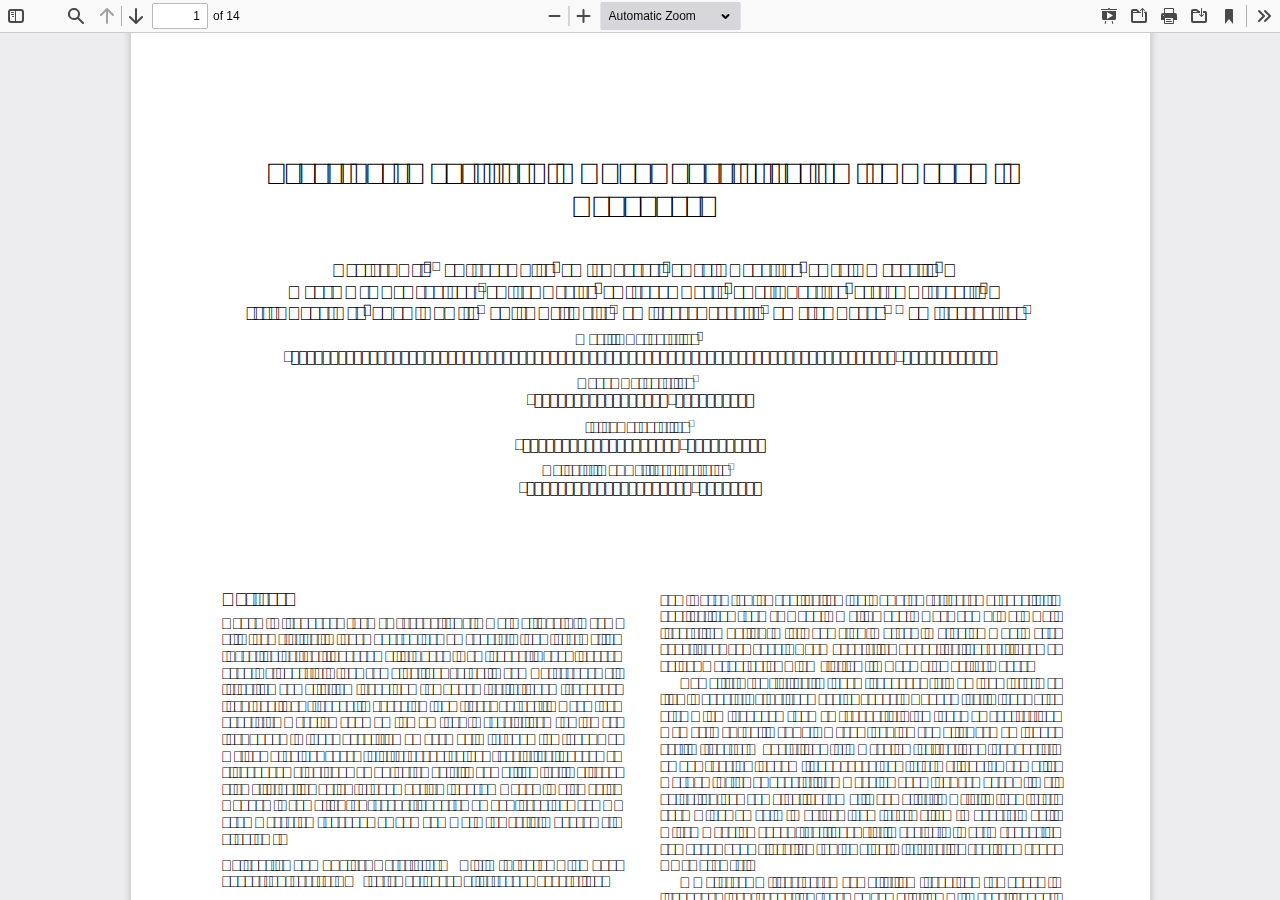
<file: people/person/static/pdfjs-2.13.216-dist/web/viewer.html>
<!DOCTYPE html>
<!--
Copyright 2012 Mozilla Foundation

Licensed under the Apache License, Version 2.0 (the "License");
you may not use this file except in compliance with the License.
You may obtain a copy of the License at

    http://www.apache.org/licenses/LICENSE-2.0

Unless required by applicable law or agreed to in writing, software
distributed under the License is distributed on an "AS IS" BASIS,
WITHOUT WARRANTIES OR CONDITIONS OF ANY KIND, either express or implied.
See the License for the specific language governing permissions and
limitations under the License.

Adobe CMap resources are covered by their own copyright but the same license:

    Copyright 1990-2015 Adobe Systems Incorporated.

See https://github.com/adobe-type-tools/cmap-resources
-->
<html dir="ltr" mozdisallowselectionprint>
  <head>
    <meta charset="utf-8">
    <meta name="viewport" content="width=device-width, initial-scale=1, maximum-scale=1">
    <meta name="google" content="notranslate">
    <title>PDF.js viewer</title>


    <link rel="stylesheet" href="viewer.css">


<!-- This snippet is used in production (included from viewer.html) -->
<link rel="resource" type="application/l10n" href="locale/locale.properties">
<script src="../build/pdf.js"></script>


  <script src="viewer.js"></script>

  </head>

  <body tabindex="1">
    <div id="outerContainer">

      <div id="sidebarContainer">
        <div id="toolbarSidebar">
          <div id="toolbarSidebarLeft">
            <div class="splitToolbarButton toggled">
              <button id="viewThumbnail" class="toolbarButton toggled" title="Show Thumbnails" tabindex="2" data-l10n-id="thumbs">
                 <span data-l10n-id="thumbs_label">Thumbnails</span>
              </button>
              <button id="viewOutline" class="toolbarButton" title="Show Document Outline (double-click to expand/collapse all items)" tabindex="3" data-l10n-id="document_outline">
                 <span data-l10n-id="document_outline_label">Document Outline</span>
              </button>
              <button id="viewAttachments" class="toolbarButton" title="Show Attachments" tabindex="4" data-l10n-id="attachments">
                 <span data-l10n-id="attachments_label">Attachments</span>
              </button>
              <button id="viewLayers" class="toolbarButton" title="Show Layers (double-click to reset all layers to the default state)" tabindex="5" data-l10n-id="layers">
                 <span data-l10n-id="layers_label">Layers</span>
              </button>
            </div>
          </div>

          <div id="toolbarSidebarRight">
            <div id="outlineOptionsContainer" class="hidden">
              <div class="verticalToolbarSeparator"></div>

              <button id="currentOutlineItem" class="toolbarButton" disabled="disabled" title="Find Current Outline Item" tabindex="6" data-l10n-id="current_outline_item">
                <span data-l10n-id="current_outline_item_label">Current Outline Item</span>
              </button>
            </div>
          </div>
        </div>
        <div id="sidebarContent">
          <div id="thumbnailView">
          </div>
          <div id="outlineView" class="hidden">
          </div>
          <div id="attachmentsView" class="hidden">
          </div>
          <div id="layersView" class="hidden">
          </div>
        </div>
        <div id="sidebarResizer"></div>
      </div>  <!-- sidebarContainer -->

      <div id="mainContainer">
        <div class="findbar hidden doorHanger" id="findbar">
          <div id="findbarInputContainer">
            <input id="findInput" class="toolbarField" title="Find" placeholder="Find in document…" tabindex="91" data-l10n-id="find_input">
            <div class="splitToolbarButton">
              <button id="findPrevious" class="toolbarButton findPrevious" title="Find the previous occurrence of the phrase" tabindex="92" data-l10n-id="find_previous">
                <span data-l10n-id="find_previous_label">Previous</span>
              </button>
              <div class="splitToolbarButtonSeparator"></div>
              <button id="findNext" class="toolbarButton findNext" title="Find the next occurrence of the phrase" tabindex="93" data-l10n-id="find_next">
                <span data-l10n-id="find_next_label">Next</span>
              </button>
            </div>
          </div>

          <div id="findbarOptionsOneContainer">
            <input type="checkbox" id="findHighlightAll" class="toolbarField" tabindex="94">
            <label for="findHighlightAll" class="toolbarLabel" data-l10n-id="find_highlight">Highlight All</label>
            <input type="checkbox" id="findMatchCase" class="toolbarField" tabindex="95">
            <label for="findMatchCase" class="toolbarLabel" data-l10n-id="find_match_case_label">Match Case</label>
          </div>
          <div id="findbarOptionsTwoContainer">
            <input type="checkbox" id="findMatchDiacritics" class="toolbarField" tabindex="96">
            <label for="findMatchDiacritics" class="toolbarLabel" data-l10n-id="find_match_diacritics_label">Match Diacritics</label>
            <input type="checkbox" id="findEntireWord" class="toolbarField" tabindex="97">
            <label for="findEntireWord" class="toolbarLabel" data-l10n-id="find_entire_word_label">Whole Words</label>
          </div>

          <div class="findbarMessageContainer">
            <span id="findResultsCount" class="toolbarLabel"></span>
          </div>
          <div class="findbarMessageContainer">
            <span id="findMsg" class="toolbarLabel"></span>
          </div>
        </div>  <!-- findbar -->

        <div id="secondaryToolbar" class="secondaryToolbar hidden doorHangerRight">
          <div id="secondaryToolbarButtonContainer">
            <button id="secondaryPresentationMode" class="secondaryToolbarButton presentationMode visibleLargeView" title="Switch to Presentation Mode" tabindex="51" data-l10n-id="presentation_mode">
              <span data-l10n-id="presentation_mode_label">Presentation Mode</span>
            </button>

            <button id="secondaryOpenFile" class="secondaryToolbarButton openFile visibleLargeView" title="Open File" tabindex="52" data-l10n-id="open_file">
              <span data-l10n-id="open_file_label">Open</span>
            </button>

            <button id="secondaryPrint" class="secondaryToolbarButton print visibleMediumView" title="Print" tabindex="53" data-l10n-id="print">
              <span data-l10n-id="print_label">Print</span>
            </button>

            <button id="secondaryDownload" class="secondaryToolbarButton download visibleMediumView" title="Download" tabindex="54" data-l10n-id="download">
              <span data-l10n-id="download_label">Download</span>
            </button>

            <a href="#" id="secondaryViewBookmark" class="secondaryToolbarButton bookmark visibleSmallView" title="Current view (copy or open in new window)" tabindex="55" data-l10n-id="bookmark">
              <span data-l10n-id="bookmark_label">Current View</span>
            </a>

            <div class="horizontalToolbarSeparator visibleLargeView"></div>

            <button id="firstPage" class="secondaryToolbarButton firstPage" title="Go to First Page" tabindex="56" data-l10n-id="first_page">
              <span data-l10n-id="first_page_label">Go to First Page</span>
            </button>
            <button id="lastPage" class="secondaryToolbarButton lastPage" title="Go to Last Page" tabindex="57" data-l10n-id="last_page">
              <span data-l10n-id="last_page_label">Go to Last Page</span>
            </button>

            <div class="horizontalToolbarSeparator"></div>

            <button id="pageRotateCw" class="secondaryToolbarButton rotateCw" title="Rotate Clockwise" tabindex="58" data-l10n-id="page_rotate_cw">
              <span data-l10n-id="page_rotate_cw_label">Rotate Clockwise</span>
            </button>
            <button id="pageRotateCcw" class="secondaryToolbarButton rotateCcw" title="Rotate Counterclockwise" tabindex="59" data-l10n-id="page_rotate_ccw">
              <span data-l10n-id="page_rotate_ccw_label">Rotate Counterclockwise</span>
            </button>

            <div class="horizontalToolbarSeparator"></div>

            <button id="cursorSelectTool" class="secondaryToolbarButton selectTool toggled" title="Enable Text Selection Tool" tabindex="60" data-l10n-id="cursor_text_select_tool">
              <span data-l10n-id="cursor_text_select_tool_label">Text Selection Tool</span>
            </button>
            <button id="cursorHandTool" class="secondaryToolbarButton handTool" title="Enable Hand Tool" tabindex="61" data-l10n-id="cursor_hand_tool">
              <span data-l10n-id="cursor_hand_tool_label">Hand Tool</span>
            </button>

            <div class="horizontalToolbarSeparator"></div>

            <button id="scrollPage" class="secondaryToolbarButton scrollPage" title="Use Page Scrolling" tabindex="62" data-l10n-id="scroll_page">
              <span data-l10n-id="scroll_page_label">Page Scrolling</span>
            </button>
            <button id="scrollVertical" class="secondaryToolbarButton scrollVertical toggled" title="Use Vertical Scrolling" tabindex="63" data-l10n-id="scroll_vertical">
              <span data-l10n-id="scroll_vertical_label">Vertical Scrolling</span>
            </button>
            <button id="scrollHorizontal" class="secondaryToolbarButton scrollHorizontal" title="Use Horizontal Scrolling" tabindex="64" data-l10n-id="scroll_horizontal">
              <span data-l10n-id="scroll_horizontal_label">Horizontal Scrolling</span>
            </button>
            <button id="scrollWrapped" class="secondaryToolbarButton scrollWrapped" title="Use Wrapped Scrolling" tabindex="65" data-l10n-id="scroll_wrapped">
              <span data-l10n-id="scroll_wrapped_label">Wrapped Scrolling</span>
            </button>

            <div class="horizontalToolbarSeparator"></div>

            <button id="spreadNone" class="secondaryToolbarButton spreadNone toggled" title="Do not join page spreads" tabindex="66" data-l10n-id="spread_none">
              <span data-l10n-id="spread_none_label">No Spreads</span>
            </button>
            <button id="spreadOdd" class="secondaryToolbarButton spreadOdd" title="Join page spreads starting with odd-numbered pages" tabindex="67" data-l10n-id="spread_odd">
              <span data-l10n-id="spread_odd_label">Odd Spreads</span>
            </button>
            <button id="spreadEven" class="secondaryToolbarButton spreadEven" title="Join page spreads starting with even-numbered pages" tabindex="68" data-l10n-id="spread_even">
              <span data-l10n-id="spread_even_label">Even Spreads</span>
            </button>

            <div class="horizontalToolbarSeparator"></div>

            <button id="documentProperties" class="secondaryToolbarButton documentProperties" title="Document Properties…" tabindex="69" data-l10n-id="document_properties">
              <span data-l10n-id="document_properties_label">Document Properties…</span>
            </button>
          </div>
        </div>  <!-- secondaryToolbar -->

        <div class="toolbar">
          <div id="toolbarContainer">
            <div id="toolbarViewer">
              <div id="toolbarViewerLeft">
                <button id="sidebarToggle" class="toolbarButton" title="Toggle Sidebar" tabindex="11" data-l10n-id="toggle_sidebar" aria-expanded="false" aria-controls="sidebarContainer">
                  <span data-l10n-id="toggle_sidebar_label">Toggle Sidebar</span>
                </button>
                <div class="toolbarButtonSpacer"></div>
                <button id="viewFind" class="toolbarButton" title="Find in Document" tabindex="12" data-l10n-id="findbar" aria-expanded="false" aria-controls="findbar">
                  <span data-l10n-id="findbar_label">Find</span>
                </button>
                <div class="splitToolbarButton hiddenSmallView">
                  <button class="toolbarButton pageUp" title="Previous Page" id="previous" tabindex="13" data-l10n-id="previous">
                    <span data-l10n-id="previous_label">Previous</span>
                  </button>
                  <div class="splitToolbarButtonSeparator"></div>
                  <button class="toolbarButton pageDown" title="Next Page" id="next" tabindex="14" data-l10n-id="next">
                    <span data-l10n-id="next_label">Next</span>
                  </button>
                </div>
                <input type="number" id="pageNumber" class="toolbarField pageNumber" title="Page" value="1" size="4" min="1" tabindex="15" data-l10n-id="page" autocomplete="off">
                <span id="numPages" class="toolbarLabel"></span>
              </div>
              <div id="toolbarViewerRight">
                <button id="presentationMode" class="toolbarButton presentationMode hiddenLargeView" title="Switch to Presentation Mode" tabindex="31" data-l10n-id="presentation_mode">
                  <span data-l10n-id="presentation_mode_label">Presentation Mode</span>
                </button>

                <button id="openFile" class="toolbarButton openFile hiddenLargeView" title="Open File" tabindex="32" data-l10n-id="open_file">
                  <span data-l10n-id="open_file_label">Open</span>
                </button>

                <button id="print" class="toolbarButton print hiddenMediumView" title="Print" tabindex="33" data-l10n-id="print">
                  <span data-l10n-id="print_label">Print</span>
                </button>

                <button id="download" class="toolbarButton download hiddenMediumView" title="Download" tabindex="34" data-l10n-id="download">
                  <span data-l10n-id="download_label">Download</span>
                </button>
                <a href="#" id="viewBookmark" class="toolbarButton bookmark hiddenSmallView" title="Current view (copy or open in new window)" tabindex="35" data-l10n-id="bookmark">
                  <span data-l10n-id="bookmark_label">Current View</span>
                </a>

                <div class="verticalToolbarSeparator hiddenSmallView"></div>

                <button id="secondaryToolbarToggle" class="toolbarButton" title="Tools" tabindex="36" data-l10n-id="tools" aria-expanded="false" aria-controls="secondaryToolbar">
                  <span data-l10n-id="tools_label">Tools</span>
                </button>
              </div>
              <div id="toolbarViewerMiddle">
                <div class="splitToolbarButton">
                  <button id="zoomOut" class="toolbarButton zoomOut" title="Zoom Out" tabindex="21" data-l10n-id="zoom_out">
                    <span data-l10n-id="zoom_out_label">Zoom Out</span>
                  </button>
                  <div class="splitToolbarButtonSeparator"></div>
                  <button id="zoomIn" class="toolbarButton zoomIn" title="Zoom In" tabindex="22" data-l10n-id="zoom_in">
                    <span data-l10n-id="zoom_in_label">Zoom In</span>
                   </button>
                </div>
                <span id="scaleSelectContainer" class="dropdownToolbarButton">
                  <select id="scaleSelect" title="Zoom" tabindex="23" data-l10n-id="zoom">
                    <option id="pageAutoOption" title="" value="auto" selected="selected" data-l10n-id="page_scale_auto">Automatic Zoom</option>
                    <option id="pageActualOption" title="" value="page-actual" data-l10n-id="page_scale_actual">Actual Size</option>
                    <option id="pageFitOption" title="" value="page-fit" data-l10n-id="page_scale_fit">Page Fit</option>
                    <option id="pageWidthOption" title="" value="page-width" data-l10n-id="page_scale_width">Page Width</option>
                    <option id="customScaleOption" title="" value="custom" disabled="disabled" hidden="true"></option>
                    <option title="" value="0.5" data-l10n-id="page_scale_percent" data-l10n-args='{ "scale": 50 }'>50%</option>
                    <option title="" value="0.75" data-l10n-id="page_scale_percent" data-l10n-args='{ "scale": 75 }'>75%</option>
                    <option title="" value="1" data-l10n-id="page_scale_percent" data-l10n-args='{ "scale": 100 }'>100%</option>
                    <option title="" value="1.25" data-l10n-id="page_scale_percent" data-l10n-args='{ "scale": 125 }'>125%</option>
                    <option title="" value="1.5" data-l10n-id="page_scale_percent" data-l10n-args='{ "scale": 150 }'>150%</option>
                    <option title="" value="2" data-l10n-id="page_scale_percent" data-l10n-args='{ "scale": 200 }'>200%</option>
                    <option title="" value="3" data-l10n-id="page_scale_percent" data-l10n-args='{ "scale": 300 }'>300%</option>
                    <option title="" value="4" data-l10n-id="page_scale_percent" data-l10n-args='{ "scale": 400 }'>400%</option>
                  </select>
                </span>
              </div>
            </div>
            <div id="loadingBar">
              <div class="progress">
                <div class="glimmer">
                </div>
              </div>
            </div>
          </div>
        </div>

        <div id="viewerContainer" tabindex="0">
          <div id="viewer" class="pdfViewer"></div>
        </div>

        <div id="errorWrapper" hidden='true'>
          <div id="errorMessageLeft">
            <span id="errorMessage"></span>
            <button id="errorShowMore" data-l10n-id="error_more_info">
              More Information
            </button>
            <button id="errorShowLess" data-l10n-id="error_less_info" hidden='true'>
              Less Information
            </button>
          </div>
          <div id="errorMessageRight">
            <button id="errorClose" data-l10n-id="error_close">
              Close
            </button>
          </div>
          <div class="clearBoth"></div>
          <textarea id="errorMoreInfo" hidden='true' readonly="readonly"></textarea>
        </div>
      </div> <!-- mainContainer -->

      <div id="overlayContainer" class="hidden">
        <div id="passwordOverlay" class="container hidden">
          <div class="dialog">
            <div class="row">
              <p id="passwordText" data-l10n-id="password_label">Enter the password to open this PDF file:</p>
            </div>
            <div class="row">
              <input type="password" id="password" class="toolbarField">
            </div>
            <div class="buttonRow">
              <button id="passwordCancel" class="overlayButton"><span data-l10n-id="password_cancel">Cancel</span></button>
              <button id="passwordSubmit" class="overlayButton"><span data-l10n-id="password_ok">OK</span></button>
            </div>
          </div>
        </div>
        <div id="documentPropertiesOverlay" class="container hidden">
          <div class="dialog">
            <div class="row">
              <span data-l10n-id="document_properties_file_name">File name:</span> <p id="fileNameField">-</p>
            </div>
            <div class="row">
              <span data-l10n-id="document_properties_file_size">File size:</span> <p id="fileSizeField">-</p>
            </div>
            <div class="separator"></div>
            <div class="row">
              <span data-l10n-id="document_properties_title">Title:</span> <p id="titleField">-</p>
            </div>
            <div class="row">
              <span data-l10n-id="document_properties_author">Author:</span> <p id="authorField">-</p>
            </div>
            <div class="row">
              <span data-l10n-id="document_properties_subject">Subject:</span> <p id="subjectField">-</p>
            </div>
            <div class="row">
              <span data-l10n-id="document_properties_keywords">Keywords:</span> <p id="keywordsField">-</p>
            </div>
            <div class="row">
              <span data-l10n-id="document_properties_creation_date">Creation Date:</span> <p id="creationDateField">-</p>
            </div>
            <div class="row">
              <span data-l10n-id="document_properties_modification_date">Modification Date:</span> <p id="modificationDateField">-</p>
            </div>
            <div class="row">
              <span data-l10n-id="document_properties_creator">Creator:</span> <p id="creatorField">-</p>
            </div>
            <div class="separator"></div>
            <div class="row">
              <span data-l10n-id="document_properties_producer">PDF Producer:</span> <p id="producerField">-</p>
            </div>
            <div class="row">
              <span data-l10n-id="document_properties_version">PDF Version:</span> <p id="versionField">-</p>
            </div>
            <div class="row">
              <span data-l10n-id="document_properties_page_count">Page Count:</span> <p id="pageCountField">-</p>
            </div>
            <div class="row">
              <span data-l10n-id="document_properties_page_size">Page Size:</span> <p id="pageSizeField">-</p>
            </div>
            <div class="separator"></div>
            <div class="row">
              <span data-l10n-id="document_properties_linearized">Fast Web View:</span> <p id="linearizedField">-</p>
            </div>
            <div class="buttonRow">
              <button id="documentPropertiesClose" class="overlayButton"><span data-l10n-id="document_properties_close">Close</span></button>
            </div>
          </div>
        </div>
        <div id="printServiceOverlay" class="container hidden">
          <div class="dialog">
            <div class="row">
              <span data-l10n-id="print_progress_message">Preparing document for printing…</span>
            </div>
            <div class="row">
              <progress value="0" max="100"></progress>
              <span data-l10n-id="print_progress_percent" data-l10n-args='{ "progress": 0 }' class="relative-progress">0%</span>
            </div>
            <div class="buttonRow">
              <button id="printCancel" class="overlayButton"><span data-l10n-id="print_progress_close">Cancel</span></button>
            </div>
          </div>
        </div>
      </div>  <!-- overlayContainer -->

    </div> <!-- outerContainer -->
    <div id="printContainer"></div>
  </body>
</html>
</file>
<file: people/person/static/pdfjs-2.13.216-dist/web/viewer.css>
/* Copyright 2014 Mozilla Foundation
 *
 * Licensed under the Apache License, Version 2.0 (the "License");
 * you may not use this file except in compliance with the License.
 * You may obtain a copy of the License at
 *
 *     http://www.apache.org/licenses/LICENSE-2.0
 *
 * Unless required by applicable law or agreed to in writing, software
 * distributed under the License is distributed on an "AS IS" BASIS,
 * WITHOUT WARRANTIES OR CONDITIONS OF ANY KIND, either express or implied.
 * See the License for the specific language governing permissions and
 * limitations under the License.
 */

.textLayer {
  position: absolute;
  text-align: initial;
  left: 0;
  top: 0;
  right: 0;
  bottom: 0;
  overflow: hidden;
  opacity: 0.2;
  line-height: 1;
  -webkit-text-size-adjust: none;
     -moz-text-size-adjust: none;
          text-size-adjust: none;
}

.textLayer span,
.textLayer br {
  color: transparent;
  position: absolute;
  white-space: pre;
  cursor: text;
  transform-origin: 0% 0%;
}

/* Only necessary in Google Chrome, see issue 14205, and most unfortunately
 * the problem doesn't show up in "text" reference tests. */
.textLayer span.markedContent {
  top: 0;
  height: 0;
}

.textLayer .highlight {
  margin: -1px;
  padding: 1px;
  background-color: rgba(180, 0, 170, 1);
  border-radius: 4px;
}

.textLayer .highlight.appended {
  position: initial;
}

.textLayer .highlight.begin {
  border-radius: 4px 0 0 4px;
}

.textLayer .highlight.end {
  border-radius: 0 4px 4px 0;
}

.textLayer .highlight.middle {
  border-radius: 0;
}

.textLayer .highlight.selected {
  background-color: rgba(0, 100, 0, 1);
}

.textLayer ::-moz-selection {
  background: rgba(0, 0, 255, 1);
}

.textLayer ::selection {
  background: rgba(0, 0, 255, 1);
}

/* Avoids https://github.com/mozilla/pdf.js/issues/13840 in Chrome */
.textLayer br::-moz-selection {
  background: transparent;
}
.textLayer br::selection {
  background: transparent;
}

.textLayer .endOfContent {
  display: block;
  position: absolute;
  left: 0;
  top: 100%;
  right: 0;
  bottom: 0;
  z-index: -1;
  cursor: default;
  -webkit-user-select: none;
     -moz-user-select: none;
          user-select: none;
}

.textLayer .endOfContent.active {
  top: 0;
}


:root {
  --annotation-unfocused-field-background: url("data:image/svg+xml;charset=UTF-8,<svg width='1px' height='1px' xmlns='http://www.w3.org/2000/svg'><rect width='100%' height='100%' style='fill:rgba(0, 54, 255, 0.13);'/></svg>");
}

.annotationLayer section {
  position: absolute;
  text-align: initial;
}

.annotationLayer .linkAnnotation > a,
.annotationLayer .buttonWidgetAnnotation.pushButton > a {
  position: absolute;
  font-size: 1em;
  top: 0;
  left: 0;
  width: 100%;
  height: 100%;
}

.annotationLayer .buttonWidgetAnnotation.pushButton > canvas {
  position: relative;
  top: 0;
  left: 0;
  z-index: -1;
}

.annotationLayer .linkAnnotation > a:hover,
.annotationLayer .buttonWidgetAnnotation.pushButton > a:hover {
  opacity: 0.2;
  background: rgba(255, 255, 0, 1);
  box-shadow: 0 2px 10px rgba(255, 255, 0, 1);
}

.annotationLayer .textAnnotation img {
  position: absolute;
  cursor: pointer;
}

.annotationLayer .textWidgetAnnotation input,
.annotationLayer .textWidgetAnnotation textarea,
.annotationLayer .choiceWidgetAnnotation select,
.annotationLayer .buttonWidgetAnnotation.checkBox input,
.annotationLayer .buttonWidgetAnnotation.radioButton input {
  background-image: var(--annotation-unfocused-field-background);
  border: 1px solid transparent;
  box-sizing: border-box;
  font-size: 9px;
  height: 100%;
  margin: 0;
  padding: 0 3px;
  vertical-align: top;
  width: 100%;
}

.annotationLayer .choiceWidgetAnnotation select option {
  padding: 0;
}

.annotationLayer .buttonWidgetAnnotation.radioButton input {
  border-radius: 50%;
}

.annotationLayer .textWidgetAnnotation textarea {
  font: message-box;
  font-size: 9px;
  resize: none;
}

.annotationLayer .textWidgetAnnotation input[disabled],
.annotationLayer .textWidgetAnnotation textarea[disabled],
.annotationLayer .choiceWidgetAnnotation select[disabled],
.annotationLayer .buttonWidgetAnnotation.checkBox input[disabled],
.annotationLayer .buttonWidgetAnnotation.radioButton input[disabled] {
  background: none;
  border: 1px solid transparent;
  cursor: not-allowed;
}

.annotationLayer .textWidgetAnnotation input:hover,
.annotationLayer .textWidgetAnnotation textarea:hover,
.annotationLayer .choiceWidgetAnnotation select:hover,
.annotationLayer .buttonWidgetAnnotation.checkBox input:hover,
.annotationLayer .buttonWidgetAnnotation.radioButton input:hover {
  border: 1px solid rgba(0, 0, 0, 1);
}

.annotationLayer .textWidgetAnnotation input:focus,
.annotationLayer .textWidgetAnnotation textarea:focus,
.annotationLayer .choiceWidgetAnnotation select:focus {
  background: none;
  border: 1px solid transparent;
}

.annotationLayer .textWidgetAnnotation input :focus,
.annotationLayer .textWidgetAnnotation textarea :focus,
.annotationLayer .choiceWidgetAnnotation select :focus,
.annotationLayer .buttonWidgetAnnotation.checkBox :focus,
.annotationLayer .buttonWidgetAnnotation.radioButton :focus {
  background-image: none;
  background-color: transparent;
  outline: auto;
}

.annotationLayer .buttonWidgetAnnotation.checkBox input:checked:before,
.annotationLayer .buttonWidgetAnnotation.checkBox input:checked:after,
.annotationLayer .buttonWidgetAnnotation.radioButton input:checked:before {
  background-color: rgba(0, 0, 0, 1);
  content: "";
  display: block;
  position: absolute;
}

.annotationLayer .buttonWidgetAnnotation.checkBox input:checked:before,
.annotationLayer .buttonWidgetAnnotation.checkBox input:checked:after {
  height: 80%;
  left: 45%;
  width: 1px;
}

.annotationLayer .buttonWidgetAnnotation.checkBox input:checked:before {
  transform: rotate(45deg);
}

.annotationLayer .buttonWidgetAnnotation.checkBox input:checked:after {
  transform: rotate(-45deg);
}

.annotationLayer .buttonWidgetAnnotation.radioButton input:checked:before {
  border-radius: 50%;
  height: 50%;
  left: 30%;
  top: 20%;
  width: 50%;
}

.annotationLayer .textWidgetAnnotation input.comb {
  font-family: monospace;
  padding-left: 2px;
  padding-right: 0;
}

.annotationLayer .textWidgetAnnotation input.comb:focus {
  /*
   * Letter spacing is placed on the right side of each character. Hence, the
   * letter spacing of the last character may be placed outside the visible
   * area, causing horizontal scrolling. We avoid this by extending the width
   * when the element has focus and revert this when it loses focus.
   */
  width: 103%;
}

.annotationLayer .buttonWidgetAnnotation.checkBox input,
.annotationLayer .buttonWidgetAnnotation.radioButton input {
  -webkit-appearance: none;
     -moz-appearance: none;
          appearance: none;
  padding: 0;
}

.annotationLayer .popupWrapper {
  position: absolute;
  width: 20em;
}

.annotationLayer .popup {
  position: absolute;
  z-index: 200;
  max-width: 20em;
  background-color: rgba(255, 255, 153, 1);
  box-shadow: 0 2px 5px rgba(136, 136, 136, 1);
  border-radius: 2px;
  padding: 6px;
  margin-left: 5px;
  cursor: pointer;
  font: message-box;
  font-size: 9px;
  white-space: normal;
  word-wrap: break-word;
}

.annotationLayer .popup > * {
  font-size: 9px;
}

.annotationLayer .popup h1 {
  display: inline-block;
}

.annotationLayer .popupDate {
  display: inline-block;
  margin-left: 5px;
}

.annotationLayer .popupContent {
  border-top: 1px solid rgba(51, 51, 51, 1);
  margin-top: 2px;
  padding-top: 2px;
}

.annotationLayer .richText > * {
  white-space: pre-wrap;
}

.annotationLayer .highlightAnnotation,
.annotationLayer .underlineAnnotation,
.annotationLayer .squigglyAnnotation,
.annotationLayer .strikeoutAnnotation,
.annotationLayer .freeTextAnnotation,
.annotationLayer .lineAnnotation svg line,
.annotationLayer .squareAnnotation svg rect,
.annotationLayer .circleAnnotation svg ellipse,
.annotationLayer .polylineAnnotation svg polyline,
.annotationLayer .polygonAnnotation svg polygon,
.annotationLayer .caretAnnotation,
.annotationLayer .inkAnnotation svg polyline,
.annotationLayer .stampAnnotation,
.annotationLayer .fileAttachmentAnnotation {
  cursor: pointer;
}


:root {
  --xfa-unfocused-field-background: url("data:image/svg+xml;charset=UTF-8,<svg width='1px' height='1px' xmlns='http://www.w3.org/2000/svg'><rect width='100%' height='100%' style='fill:rgba(0, 54, 255, 0.13);'/></svg>");
}

.xfaLayer .highlight {
  margin: -1px;
  padding: 1px;
  background-color: rgba(239, 203, 237, 1);
  border-radius: 4px;
}

.xfaLayer .highlight.appended {
  position: initial;
}

.xfaLayer .highlight.begin {
  border-radius: 4px 0 0 4px;
}

.xfaLayer .highlight.end {
  border-radius: 0 4px 4px 0;
}

.xfaLayer .highlight.middle {
  border-radius: 0;
}

.xfaLayer .highlight.selected {
  background-color: rgba(203, 223, 203, 1);
}

.xfaLayer ::-moz-selection {
  background: rgba(0, 0, 255, 1);
}

.xfaLayer ::selection {
  background: rgba(0, 0, 255, 1);
}

.xfaPage {
  overflow: hidden;
  position: relative;
}

.xfaContentarea {
  position: absolute;
}

.xfaPrintOnly {
  display: none;
}

.xfaLayer {
  position: absolute;
  text-align: initial;
  top: 0;
  left: 0;
  transform-origin: 0 0;
  line-height: 1.2;
}

.xfaLayer * {
  color: inherit;
  font: inherit;
  font-style: inherit;
  font-weight: inherit;
  font-kerning: inherit;
  letter-spacing: -0.01px;
  text-align: inherit;
  text-decoration: inherit;
  box-sizing: border-box;
  background-color: transparent;
  padding: 0;
  margin: 0;
  pointer-events: auto;
  line-height: inherit;
}

.xfaLayer div {
  pointer-events: none;
}

.xfaLayer svg {
  pointer-events: none;
}

.xfaLayer svg * {
  pointer-events: none;
}

.xfaLayer a {
  color: blue;
}

.xfaRich li {
  margin-left: 3em;
}

.xfaFont {
  color: black;
  font-weight: normal;
  font-kerning: none;
  font-size: 10px;
  font-style: normal;
  letter-spacing: 0;
  text-decoration: none;
  vertical-align: 0;
}

.xfaCaption {
  overflow: hidden;
  flex: 0 0 auto;
}

.xfaCaptionForCheckButton {
  overflow: hidden;
  flex: 1 1 auto;
}

.xfaLabel {
  height: 100%;
  width: 100%;
}

.xfaLeft {
  display: flex;
  flex-direction: row;
  align-items: center;
}

.xfaRight {
  display: flex;
  flex-direction: row-reverse;
  align-items: center;
}

.xfaLeft > .xfaCaption,
.xfaLeft > .xfaCaptionForCheckButton,
.xfaRight > .xfaCaption,
.xfaRight > .xfaCaptionForCheckButton {
  max-height: 100%;
}

.xfaTop {
  display: flex;
  flex-direction: column;
  align-items: flex-start;
}

.xfaBottom {
  display: flex;
  flex-direction: column-reverse;
  align-items: flex-start;
}

.xfaTop > .xfaCaption,
.xfaTop > .xfaCaptionForCheckButton,
.xfaBottom > .xfaCaption,
.xfaBottom > .xfaCaptionForCheckButton {
  width: 100%;
}

.xfaBorder {
  background-color: transparent;
  position: absolute;
  pointer-events: none;
}

.xfaWrapped {
  width: 100%;
  height: 100%;
}

.xfaTextfield:focus,
.xfaSelect:focus {
  background-image: none;
  background-color: transparent;
  outline: auto;
  outline-offset: -1px;
}

.xfaCheckbox:focus,
.xfaRadio:focus {
  outline: auto;
}

.xfaTextfield,
.xfaSelect {
  height: 100%;
  width: 100%;
  flex: 1 1 auto;
  border: none;
  resize: none;
  background-image: var(--xfa-unfocused-field-background);
}

.xfaTop > .xfaTextfield,
.xfaTop > .xfaSelect,
.xfaBottom > .xfaTextfield,
.xfaBottom > .xfaSelect {
  flex: 0 1 auto;
}

.xfaButton {
  cursor: pointer;
  width: 100%;
  height: 100%;
  border: none;
  text-align: center;
}

.xfaLink {
  width: 100%;
  height: 100%;
  position: absolute;
  top: 0;
  left: 0;
}

.xfaCheckbox,
.xfaRadio {
  width: 100%;
  height: 100%;
  flex: 0 0 auto;
  border: none;
}

.xfaRich {
  white-space: pre-wrap;
  width: 100%;
  height: 100%;
}

.xfaImage {
  -o-object-position: left top;
     object-position: left top;
  -o-object-fit: contain;
     object-fit: contain;
  width: 100%;
  height: 100%;
}

.xfaLrTb,
.xfaRlTb,
.xfaTb {
  display: flex;
  flex-direction: column;
  align-items: stretch;
}

.xfaLr {
  display: flex;
  flex-direction: row;
  align-items: stretch;
}

.xfaRl {
  display: flex;
  flex-direction: row-reverse;
  align-items: stretch;
}

.xfaTb > div {
  justify-content: left;
}

.xfaPosition {
  position: relative;
}

.xfaArea {
  position: relative;
}

.xfaValignMiddle {
  display: flex;
  align-items: center;
}

.xfaTable {
  display: flex;
  flex-direction: column;
  align-items: stretch;
}

.xfaTable .xfaRow {
  display: flex;
  flex-direction: row;
  align-items: stretch;
}

.xfaTable .xfaRlRow {
  display: flex;
  flex-direction: row-reverse;
  align-items: stretch;
  flex: 1;
}

.xfaTable .xfaRlRow > div {
  flex: 1;
}

.xfaNonInteractive input,
.xfaNonInteractive textarea,
.xfaDisabled input,
.xfaDisabled textarea,
.xfaReadOnly input,
.xfaReadOnly textarea {
  background: initial;
}

@media print {
  .xfaTextfield,
  .xfaSelect {
    background: transparent;
  }

  .xfaSelect {
    -webkit-appearance: none;
       -moz-appearance: none;
            appearance: none;
    text-indent: 1px;
    text-overflow: "";
  }
}

:root {
  --pdfViewer-padding-bottom: 0;
  --page-margin: 1px auto -8px;
  --page-border: 9px solid transparent;
  --spreadHorizontalWrapped-margin-LR: -3.5px;
  --zoom-factor: 1;
  --viewport-scale-factor: 1;
}

@media screen and (forced-colors: active) {
  :root {
    --pdfViewer-padding-bottom: 9px;
    --page-margin: 9px auto 0;
    --page-border: none;
    --spreadHorizontalWrapped-margin-LR: 4.5px;
  }
}

.pdfViewer {
  padding-bottom: var(--pdfViewer-padding-bottom);
}

.pdfViewer .canvasWrapper {
  overflow: hidden;
}

.pdfViewer .page {
  direction: ltr;
  width: 816px;
  height: 1056px;
  margin: var(--page-margin);
  position: relative;
  overflow: visible;
  border: var(--page-border);
  background-clip: content-box;
  -o-border-image: url(images/shadow.png) 9 9 repeat;
     border-image: url(images/shadow.png) 9 9 repeat;
  background-color: rgba(255, 255, 255, 1);
}

.pdfViewer .dummyPage {
  position: relative;
  width: 0;
  /* The height is set via JS, see `BaseViewer.#ensurePageViewVisible`. */
}

.pdfViewer.removePageBorders .page {
  margin: 0 auto 10px;
  border: none;
}

.pdfViewer.singlePageView {
  display: inline-block;
}

.pdfViewer.singlePageView .page {
  margin: 0;
  border: none;
}

.pdfViewer.scrollHorizontal,
.pdfViewer.scrollWrapped,
.spread {
  margin-left: 3.5px;
  margin-right: 3.5px;
  text-align: center;
}

.pdfViewer.scrollHorizontal,
.spread {
  white-space: nowrap;
}

.pdfViewer.removePageBorders,
.pdfViewer.scrollHorizontal .spread,
.pdfViewer.scrollWrapped .spread {
  margin-left: 0;
  margin-right: 0;
}

.spread .page,
.spread .dummyPage,
.pdfViewer.scrollHorizontal .page,
.pdfViewer.scrollWrapped .page,
.pdfViewer.scrollHorizontal .spread,
.pdfViewer.scrollWrapped .spread {
  display: inline-block;
  vertical-align: middle;
}

.spread .page,
.pdfViewer.scrollHorizontal .page,
.pdfViewer.scrollWrapped .page {
  margin-left: var(--spreadHorizontalWrapped-margin-LR);
  margin-right: var(--spreadHorizontalWrapped-margin-LR);
}

.pdfViewer.removePageBorders .spread .page,
.pdfViewer.removePageBorders.scrollHorizontal .page,
.pdfViewer.removePageBorders.scrollWrapped .page {
  margin-left: 5px;
  margin-right: 5px;
}

.pdfViewer .page canvas {
  margin: 0;
  display: block;
}

.pdfViewer .page canvas[hidden] {
  display: none;
}

.pdfViewer .page .loadingIcon {
  position: absolute;
  display: block;
  left: 0;
  top: 0;
  right: 0;
  bottom: 0;
  background: url("images/loading-icon.gif") center no-repeat;
}
.pdfViewer .page .loadingIcon.notVisible {
  background: none;
}

.pdfViewer.enablePermissions .textLayer span {
  -webkit-user-select: none !important;
     -moz-user-select: none !important;
          user-select: none !important;
  cursor: not-allowed;
}

.pdfPresentationMode .pdfViewer {
  padding-bottom: 0;
}

.pdfPresentationMode .spread {
  margin: 0;
}

.pdfPresentationMode .pdfViewer .page {
  margin: 0 auto;
  border: 2px solid transparent;
}

:root {
  --sidebar-width: 200px;
  --sidebar-transition-duration: 200ms;
  --sidebar-transition-timing-function: ease;
  --scale-select-container-width: 140px;
  --scale-select-overflow: 22px;
  --loadingBar-end-offset: 0;

  --toolbar-icon-opacity: 0.7;
  --doorhanger-icon-opacity: 0.9;

  --main-color: rgba(12, 12, 13, 1);
  --body-bg-color: rgba(237, 237, 240, 1);
  --errorWrapper-bg-color: rgba(255, 110, 110, 1);
  --progressBar-color: rgba(10, 132, 255, 1);
  --progressBar-indeterminate-bg-color: rgba(221, 221, 222, 1);
  --progressBar-indeterminate-blend-color: rgba(116, 177, 239, 1);
  --scrollbar-color: auto;
  --scrollbar-bg-color: auto;
  --toolbar-icon-bg-color: rgba(0, 0, 0, 1);
  --toolbar-icon-hover-bg-color: rgba(0, 0, 0, 1);

  --sidebar-narrow-bg-color: rgba(237, 237, 240, 0.9);
  --sidebar-toolbar-bg-color: rgba(245, 246, 247, 1);
  --toolbar-bg-color: rgba(249, 249, 250, 1);
  --toolbar-border-color: rgba(204, 204, 204, 1);
  --button-hover-color: rgba(221, 222, 223, 1);
  --toggled-btn-color: rgba(0, 0, 0, 1);
  --toggled-btn-bg-color: rgba(0, 0, 0, 0.3);
  --toggled-hover-active-btn-color: rgba(0, 0, 0, 0.4);
  --dropdown-btn-bg-color: rgba(215, 215, 219, 1);
  --separator-color: rgba(0, 0, 0, 0.3);
  --field-color: rgba(6, 6, 6, 1);
  --field-bg-color: rgba(255, 255, 255, 1);
  --field-border-color: rgba(187, 187, 188, 1);
  --findbar-nextprevious-btn-bg-color: rgba(227, 228, 230, 1);
  --treeitem-color: rgba(0, 0, 0, 0.8);
  --treeitem-hover-color: rgba(0, 0, 0, 0.9);
  --treeitem-selected-color: rgba(0, 0, 0, 0.9);
  --treeitem-selected-bg-color: rgba(0, 0, 0, 0.25);
  --sidebaritem-bg-color: rgba(0, 0, 0, 0.15);
  --doorhanger-bg-color: rgba(255, 255, 255, 1);
  --doorhanger-border-color: rgba(12, 12, 13, 0.2);
  --doorhanger-hover-color: rgba(12, 12, 13, 1);
  --doorhanger-hover-bg-color: rgba(237, 237, 237, 1);
  --doorhanger-separator-color: rgba(222, 222, 222, 1);
  --overlay-button-border: 0 none;
  --overlay-button-bg-color: rgba(12, 12, 13, 0.1);
  --overlay-button-hover-bg-color: rgba(12, 12, 13, 0.3);

  --loading-icon: url(images/loading.svg);
  --treeitem-expanded-icon: url(images/treeitem-expanded.svg);
  --treeitem-collapsed-icon: url(images/treeitem-collapsed.svg);
  --toolbarButton-menuArrow-icon: url(images/toolbarButton-menuArrow.svg);
  --toolbarButton-sidebarToggle-icon: url(images/toolbarButton-sidebarToggle.svg);
  --toolbarButton-secondaryToolbarToggle-icon: url(images/toolbarButton-secondaryToolbarToggle.svg);
  --toolbarButton-pageUp-icon: url(images/toolbarButton-pageUp.svg);
  --toolbarButton-pageDown-icon: url(images/toolbarButton-pageDown.svg);
  --toolbarButton-zoomOut-icon: url(images/toolbarButton-zoomOut.svg);
  --toolbarButton-zoomIn-icon: url(images/toolbarButton-zoomIn.svg);
  --toolbarButton-presentationMode-icon: url(images/toolbarButton-presentationMode.svg);
  --toolbarButton-print-icon: url(images/toolbarButton-print.svg);
  --toolbarButton-openFile-icon: url(images/toolbarButton-openFile.svg);
  --toolbarButton-download-icon: url(images/toolbarButton-download.svg);
  --toolbarButton-bookmark-icon: url(images/toolbarButton-bookmark.svg);
  --toolbarButton-viewThumbnail-icon: url(images/toolbarButton-viewThumbnail.svg);
  --toolbarButton-viewOutline-icon: url(images/toolbarButton-viewOutline.svg);
  --toolbarButton-viewAttachments-icon: url(images/toolbarButton-viewAttachments.svg);
  --toolbarButton-viewLayers-icon: url(images/toolbarButton-viewLayers.svg);
  --toolbarButton-currentOutlineItem-icon: url(images/toolbarButton-currentOutlineItem.svg);
  --toolbarButton-search-icon: url(images/toolbarButton-search.svg);
  --findbarButton-previous-icon: url(images/findbarButton-previous.svg);
  --findbarButton-next-icon: url(images/findbarButton-next.svg);
  --secondaryToolbarButton-firstPage-icon: url(images/secondaryToolbarButton-firstPage.svg);
  --secondaryToolbarButton-lastPage-icon: url(images/secondaryToolbarButton-lastPage.svg);
  --secondaryToolbarButton-rotateCcw-icon: url(images/secondaryToolbarButton-rotateCcw.svg);
  --secondaryToolbarButton-rotateCw-icon: url(images/secondaryToolbarButton-rotateCw.svg);
  --secondaryToolbarButton-selectTool-icon: url(images/secondaryToolbarButton-selectTool.svg);
  --secondaryToolbarButton-handTool-icon: url(images/secondaryToolbarButton-handTool.svg);
  --secondaryToolbarButton-scrollPage-icon: url(images/secondaryToolbarButton-scrollPage.svg);
  --secondaryToolbarButton-scrollVertical-icon: url(images/secondaryToolbarButton-scrollVertical.svg);
  --secondaryToolbarButton-scrollHorizontal-icon: url(images/secondaryToolbarButton-scrollHorizontal.svg);
  --secondaryToolbarButton-scrollWrapped-icon: url(images/secondaryToolbarButton-scrollWrapped.svg);
  --secondaryToolbarButton-spreadNone-icon: url(images/secondaryToolbarButton-spreadNone.svg);
  --secondaryToolbarButton-spreadOdd-icon: url(images/secondaryToolbarButton-spreadOdd.svg);
  --secondaryToolbarButton-spreadEven-icon: url(images/secondaryToolbarButton-spreadEven.svg);
  --secondaryToolbarButton-documentProperties-icon: url(images/secondaryToolbarButton-documentProperties.svg);
}

@media (prefers-color-scheme: dark) {
  :root {
    --main-color: rgba(249, 249, 250, 1);
    --body-bg-color: rgba(42, 42, 46, 1);
    --errorWrapper-bg-color: rgba(169, 14, 14, 1);
    --progressBar-color: rgba(0, 96, 223, 1);
    --progressBar-indeterminate-bg-color: rgba(40, 40, 43, 1);
    --progressBar-indeterminate-blend-color: rgba(20, 68, 133, 1);
    --scrollbar-color: rgba(121, 121, 123, 1);
    --scrollbar-bg-color: rgba(35, 35, 39, 1);
    --toolbar-icon-bg-color: rgba(255, 255, 255, 1);
    --toolbar-icon-hover-bg-color: rgba(255, 255, 255, 1);

    --sidebar-narrow-bg-color: rgba(42, 42, 46, 0.9);
    --sidebar-toolbar-bg-color: rgba(50, 50, 52, 1);
    --toolbar-bg-color: rgba(56, 56, 61, 1);
    --toolbar-border-color: rgba(12, 12, 13, 1);
    --button-hover-color: rgba(102, 102, 103, 1);
    --toggled-btn-color: rgba(255, 255, 255, 1);
    --toggled-btn-bg-color: rgba(0, 0, 0, 0.3);
    --toggled-hover-active-btn-color: rgba(0, 0, 0, 0.4);
    --dropdown-btn-bg-color: rgba(74, 74, 79, 1);
    --separator-color: rgba(0, 0, 0, 0.3);
    --field-color: rgba(250, 250, 250, 1);
    --field-bg-color: rgba(64, 64, 68, 1);
    --field-border-color: rgba(115, 115, 115, 1);
    --findbar-nextprevious-btn-bg-color: rgba(89, 89, 89, 1);
    --treeitem-color: rgba(255, 255, 255, 0.8);
    --treeitem-hover-color: rgba(255, 255, 255, 0.9);
    --treeitem-selected-color: rgba(255, 255, 255, 0.9);
    --treeitem-selected-bg-color: rgba(255, 255, 255, 0.25);
    --sidebaritem-bg-color: rgba(255, 255, 255, 0.15);
    --doorhanger-bg-color: rgba(74, 74, 79, 1);
    --doorhanger-border-color: rgba(39, 39, 43, 1);
    --doorhanger-hover-color: rgba(249, 249, 250, 1);
    --doorhanger-hover-bg-color: rgba(93, 94, 98, 1);
    --doorhanger-separator-color: rgba(92, 92, 97, 1);
    --overlay-button-bg-color: rgba(92, 92, 97, 1);
    --overlay-button-hover-bg-color: rgba(115, 115, 115, 1);

    /* This image is used in <input> elements, which unfortunately means that
     * the `mask-image` approach used with all of the other images doesn't work
     * here; hence why we still have two versions of this particular image. */
    --loading-icon: url(images/loading-dark.svg);
  }
}

@media screen and (forced-colors: active) {
  :root {
    --button-hover-color: Highlight;
    --doorhanger-hover-bg-color: Highlight;
    --toolbar-icon-opacity: 1;
    --toolbar-icon-bg-color: ButtonText;
    --toolbar-icon-hover-bg-color: ButtonFace;
    --toggled-btn-color: HighlightText;
    --toggled-btn-bg-color: LinkText;
    --doorhanger-hover-color: ButtonFace;
    --doorhanger-border-color-whcm: 1px solid ButtonText;
    --doorhanger-triangle-opacity-whcm: 0;
    --overlay-button-border: 1px solid Highlight;
    --overlay-button-hover-bg-color: Highlight;
    --overlay-button-hover-color: ButtonFace;
    --field-border-color: ButtonText;
  }
}

* {
  padding: 0;
  margin: 0;
}

html {
  height: 100%;
  width: 100%;
}

body {
  height: 100%;
  width: 100%;
  background-color: var(--body-bg-color);
}

body,
input,
button,
select {
  font: message-box;
  outline: none;
  scrollbar-color: var(--scrollbar-color) var(--scrollbar-bg-color);
}

.hidden {
  display: none !important;
}
[hidden] {
  display: none !important;
}

#viewerContainer.pdfPresentationMode:-webkit-full-screen {
  top: 0;
  background-color: rgba(0, 0, 0, 1);
  width: 100%;
  height: 100%;
  overflow: hidden;
  cursor: none;
  -webkit-user-select: none;
          user-select: none;
}

#viewerContainer.pdfPresentationMode:fullscreen {
  top: 0;
  background-color: rgba(0, 0, 0, 1);
  width: 100%;
  height: 100%;
  overflow: hidden;
  cursor: none;
  -webkit-user-select: none;
     -moz-user-select: none;
          user-select: none;
}

.pdfPresentationMode:-webkit-full-screen a:not(.internalLink) {
  display: none;
}

.pdfPresentationMode:fullscreen a:not(.internalLink) {
  display: none;
}

.pdfPresentationMode:-webkit-full-screen .textLayer span {
  cursor: none;
}

.pdfPresentationMode:fullscreen .textLayer span {
  cursor: none;
}

.pdfPresentationMode.pdfPresentationModeControls > *,
.pdfPresentationMode.pdfPresentationModeControls .textLayer span {
  cursor: default;
}

#outerContainer {
  width: 100%;
  height: 100%;
  position: relative;
}

#sidebarContainer {
  position: absolute;
  top: 32px;
  bottom: 0;
  width: var(--sidebar-width);
  visibility: hidden;
  z-index: 100;
  border-top: 1px solid rgba(51, 51, 51, 1);
  transition-duration: var(--sidebar-transition-duration);
  transition-timing-function: var(--sidebar-transition-timing-function);
}
html[dir="ltr"] #sidebarContainer {
  transition-property: left;
  left: calc(0px - var(--sidebar-width));
  border-right: var(--doorhanger-border-color-whcm);
}
html[dir="rtl"] #sidebarContainer {
  transition-property: right;
  right: calc(0px - var(--sidebar-width));
  border-left: var(--doorhanger-border-color-whcm);
}

#outerContainer.sidebarResizing #sidebarContainer {
  /* Improve responsiveness and avoid visual glitches when the sidebar is resized. */
  transition-duration: 0s;
  /* Prevent e.g. the thumbnails being selected when the sidebar is resized. */
  -webkit-user-select: none;
     -moz-user-select: none;
          user-select: none;
}

#outerContainer.sidebarMoving #sidebarContainer,
#outerContainer.sidebarOpen #sidebarContainer {
  visibility: visible;
}
html[dir="ltr"] #outerContainer.sidebarOpen #sidebarContainer {
  left: 0;
}
html[dir="rtl"] #outerContainer.sidebarOpen #sidebarContainer {
  right: 0;
}

#mainContainer {
  position: absolute;
  top: 0;
  right: 0;
  bottom: 0;
  left: 0;
  min-width: 320px;
}

#sidebarContent {
  top: 32px;
  bottom: 0;
  overflow: auto;
  -webkit-overflow-scrolling: touch;
  position: absolute;
  width: 100%;
  background-color: rgba(0, 0, 0, 0.1);
}
html[dir="ltr"] #sidebarContent {
  left: 0;
  box-shadow: inset -1px 0 0 rgba(0, 0, 0, 0.25);
}
html[dir="rtl"] #sidebarContent {
  right: 0;
  box-shadow: inset 1px 0 0 rgba(0, 0, 0, 0.25);
}

#viewerContainer {
  overflow: auto;
  -webkit-overflow-scrolling: touch;
  position: absolute;
  top: 32px;
  right: 0;
  bottom: 0;
  left: 0;
  outline: none;
}
#viewerContainer:not(.pdfPresentationMode) {
  transition-duration: var(--sidebar-transition-duration);
  transition-timing-function: var(--sidebar-transition-timing-function);
}

#outerContainer.sidebarResizing #viewerContainer {
  /* Improve responsiveness and avoid visual glitches when the sidebar is resized. */
  transition-duration: 0s;
}

html[dir="ltr"]
  #outerContainer.sidebarOpen
  #viewerContainer:not(.pdfPresentationMode) {
  transition-property: left;
  left: var(--sidebar-width);
}
html[dir="rtl"]
  #outerContainer.sidebarOpen
  #viewerContainer:not(.pdfPresentationMode) {
  transition-property: right;
  right: var(--sidebar-width);
}

.toolbar {
  position: relative;
  left: 0;
  right: 0;
  z-index: 9999;
  cursor: default;
}

#toolbarContainer {
  width: 100%;
}

#toolbarSidebar {
  width: 100%;
  height: 32px;
  background-color: var(--sidebar-toolbar-bg-color);
}
html[dir="ltr"] #toolbarSidebar {
  box-shadow: inset -1px 0 0 rgba(0, 0, 0, 0.25), 0 1px 0 rgba(0, 0, 0, 0.15),
    0 0 1px rgba(0, 0, 0, 0.1);
}
html[dir="rtl"] #toolbarSidebar {
  box-shadow: inset 1px 0 0 rgba(0, 0, 0, 0.25), 0 1px 0 rgba(0, 0, 0, 0.15),
    0 0 1px rgba(0, 0, 0, 0.1);
}

html[dir="ltr"] #toolbarSidebar .toolbarButton {
  margin-right: 2px !important;
}
html[dir="rtl"] #toolbarSidebar .toolbarButton {
  margin-left: 2px !important;
}

html[dir="ltr"] #toolbarSidebarRight .toolbarButton {
  margin-right: 3px !important;
}
html[dir="rtl"] #toolbarSidebarRight .toolbarButton {
  margin-left: 3px !important;
}

#sidebarResizer {
  position: absolute;
  top: 0;
  bottom: 0;
  width: 6px;
  z-index: 200;
  cursor: ew-resize;
}
html[dir="ltr"] #sidebarResizer {
  right: -6px;
}
html[dir="rtl"] #sidebarResizer {
  left: -6px;
}

#toolbarContainer,
.findbar,
.secondaryToolbar {
  position: relative;
  height: 32px;
  background-color: var(--toolbar-bg-color);
  box-shadow: 0 1px 0 var(--toolbar-border-color);
}

#toolbarViewer {
  height: 32px;
}

#loadingBar {
  position: absolute;
  height: 4px;
  background-color: var(--body-bg-color);
  border-bottom: 1px solid var(--toolbar-border-color);

  transition-duration: var(--sidebar-transition-duration);
  transition-timing-function: var(--sidebar-transition-timing-function);
}
html[dir="ltr"] #loadingBar {
  transition-property: left;
  left: 0;
  right: var(--loadingBar-end-offset);
}
html[dir="rtl"] #loadingBar {
  transition-property: right;
  left: var(--loadingBar-end-offset);
  right: 0;
}

html[dir="ltr"] #outerContainer.sidebarOpen #loadingBar {
  left: var(--sidebar-width);
}
html[dir="rtl"] #outerContainer.sidebarOpen #loadingBar {
  right: var(--sidebar-width);
}

#outerContainer.sidebarResizing #loadingBar {
  /* Improve responsiveness and avoid visual glitches when the sidebar is resized. */
  transition-duration: 0s;
}

#loadingBar .progress {
  position: absolute;
  top: 0;
  left: 0;
  width: 0%;
  height: 100%;
  background-color: var(--progressBar-color);
  overflow: hidden;
  transition: width 200ms;
}

@-webkit-keyframes progressIndeterminate {
  0% {
    left: -142px;
  }
  100% {
    left: 0;
  }
}

@keyframes progressIndeterminate {
  0% {
    left: -142px;
  }
  100% {
    left: 0;
  }
}

#loadingBar .progress.indeterminate {
  background-color: var(--progressBar-indeterminate-bg-color);
  transition: none;
}

#loadingBar .progress.indeterminate .glimmer {
  position: absolute;
  top: 0;
  left: 0;
  height: 100%;
  width: calc(100% + 150px);
  background: repeating-linear-gradient(
    135deg,
    var(--progressBar-indeterminate-blend-color) 0,
    var(--progressBar-indeterminate-bg-color) 5px,
    var(--progressBar-indeterminate-bg-color) 45px,
    var(--progressBar-color) 55px,
    var(--progressBar-color) 95px,
    var(--progressBar-indeterminate-blend-color) 100px
  );
  -webkit-animation: progressIndeterminate 1s linear infinite;
          animation: progressIndeterminate 1s linear infinite;
}

.findbar,
.secondaryToolbar {
  top: 32px;
  position: absolute;
  z-index: 10000;
  height: auto;
  min-width: 16px;
  padding: 0 4px;
  margin: 4px 2px;
  color: rgba(217, 217, 217, 1);
  font-size: 12px;
  line-height: 14px;
  text-align: left;
  cursor: default;
}

.findbar {
  min-width: 300px;
  background-color: var(--toolbar-bg-color);
}
.findbar > div {
  height: 32px;
}
.findbar.wrapContainers > div {
  clear: both;
}
.findbar.wrapContainers > div.findbarMessageContainer {
  height: auto;
}
html[dir="ltr"] .findbar {
  left: 64px;
}
html[dir="rtl"] .findbar {
  right: 64px;
}

.findbar .splitToolbarButton {
  margin-top: 3px;
}
html[dir="ltr"] .findbar .splitToolbarButton {
  margin-left: 0;
  margin-right: 5px;
}
html[dir="rtl"] .findbar .splitToolbarButton {
  margin-left: 5px;
  margin-right: 0;
}

.findbar .splitToolbarButton > .toolbarButton {
  background-color: var(--findbar-nextprevious-btn-bg-color);
  border-radius: 0;
  height: 26px;
  border-top: 1px solid var(--field-border-color);
  border-bottom: 1px solid var(--field-border-color);
}

.findbar .splitToolbarButton > .toolbarButton::before {
  top: 5px;
}

.findbar .splitToolbarButton > .findNext {
  width: 29px;
}
html[dir="ltr"] .findbar .splitToolbarButton > .findNext {
  border-bottom-right-radius: 2px;
  border-top-right-radius: 2px;
  border-right: 1px solid var(--field-border-color);
}
html[dir="rtl"] .findbar .splitToolbarButton > .findNext {
  border-bottom-left-radius: 2px;
  border-top-left-radius: 2px;
  border-left: 1px solid var(--field-border-color);
}

.findbar input[type="checkbox"] {
  pointer-events: none;
}

.findbar label {
  -webkit-user-select: none;
     -moz-user-select: none;
          user-select: none;
}

.findbar label:hover,
.findbar input:focus-visible + label {
  color: var(--toggled-btn-color);
  background-color: var(--button-hover-color);
}

html[dir="ltr"] #findInput {
  border-top-right-radius: 0;
  border-bottom-right-radius: 0;
}
html[dir="rtl"] #findInput {
  border-top-left-radius: 0;
  border-bottom-left-radius: 0;
}

.findbar .toolbarField[type="checkbox"]:checked + .toolbarLabel {
  background-color: var(--toggled-btn-bg-color) !important;
  color: var(--toggled-btn-color);
}

#findInput {
  width: 200px;
}
#findInput::-moz-placeholder {
  font-style: normal;
}
#findInput::placeholder {
  font-style: normal;
}
#findInput[data-status="pending"] {
  background-image: var(--loading-icon);
  background-repeat: no-repeat;
  background-position: 98%;
}
html[dir="rtl"] #findInput[data-status="pending"] {
  background-position: 3px;
}
#findInput[data-status="notFound"] {
  background-color: rgba(255, 102, 102, 1);
}

.secondaryToolbar {
  padding: 6px 0 10px;
  height: auto;
  z-index: 30000;
  background-color: var(--doorhanger-bg-color);
}
html[dir="ltr"] .secondaryToolbar {
  right: 4px;
}
html[dir="rtl"] .secondaryToolbar {
  left: 4px;
}

#secondaryToolbarButtonContainer {
  max-width: 220px;
  max-height: 400px;
  overflow-y: auto;
  -webkit-overflow-scrolling: touch;
  margin-bottom: -4px;
}

.doorHanger,
.doorHangerRight {
  border-radius: 2px;
  box-shadow: 0 1px 5px var(--doorhanger-border-color),
    0 0 0 1px var(--doorhanger-border-color);
  border: var(--doorhanger-border-color-whcm);
}
.doorHanger:after,
.doorHanger:before,
.doorHangerRight:after,
.doorHangerRight:before {
  bottom: 100%;
  border: solid rgba(0, 0, 0, 0);
  content: " ";
  height: 0;
  width: 0;
  position: absolute;
  pointer-events: none;
  opacity: var(--doorhanger-triangle-opacity-whcm);
}
.doorHanger:after,
.doorHangerRight:after {
  border-width: 8px;
}
.doorHanger:after {
  border-bottom-color: var(--toolbar-bg-color);
}
.doorHangerRight:after {
  border-bottom-color: var(--doorhanger-bg-color);
}
.doorHanger:before,
.doorHangerRight:before {
  border-bottom-color: var(--doorhanger-border-color);
  border-width: 9px;
}

html[dir="ltr"] .doorHanger:after,
html[dir="rtl"] .doorHangerRight:after {
  left: 10px;
  margin-left: -8px;
}

html[dir="ltr"] .doorHanger:before,
html[dir="rtl"] .doorHangerRight:before {
  left: 10px;
  margin-left: -9px;
}

html[dir="rtl"] .doorHanger:after,
html[dir="ltr"] .doorHangerRight:after {
  right: 10px;
  margin-right: -8px;
}

html[dir="rtl"] .doorHanger:before,
html[dir="ltr"] .doorHangerRight:before {
  right: 10px;
  margin-right: -9px;
}

#findResultsCount {
  background-color: rgba(217, 217, 217, 1);
  color: rgba(82, 82, 82, 1);
  text-align: center;
  padding: 4px 5px;
  margin: 5px;
}

#findMsg {
  color: rgba(251, 0, 0, 1);
}

#findResultsCount:empty,
#findMsg:empty {
  display: none;
}

#toolbarViewerMiddle {
  position: absolute;
  left: 50%;
  transform: translateX(-50%);
}

html[dir="ltr"] #toolbarViewerLeft,
html[dir="rtl"] #toolbarViewerRight,
html[dir="ltr"] #toolbarSidebarLeft,
html[dir="rtl"] #toolbarSidebarRight {
  float: left;
}
html[dir="ltr"] #toolbarViewerRight,
html[dir="rtl"] #toolbarViewerLeft,
html[dir="ltr"] #toolbarSidebarRight,
html[dir="rtl"] #toolbarSidebarLeft {
  float: right;
}
html[dir="ltr"] #toolbarViewerLeft > *,
html[dir="ltr"] #toolbarViewerMiddle > *,
html[dir="ltr"] #toolbarViewerRight > *,
html[dir="ltr"] #toolbarSidebarLeft *,
html[dir="ltr"] #toolbarSidebarRight *,
html[dir="ltr"] .findbar * {
  position: relative;
  float: left;
}
html[dir="rtl"] #toolbarViewerLeft > *,
html[dir="rtl"] #toolbarViewerMiddle > *,
html[dir="rtl"] #toolbarViewerRight > *,
html[dir="rtl"] #toolbarSidebarLeft *,
html[dir="rtl"] #toolbarSidebarRight *,
html[dir="rtl"] .findbar * {
  position: relative;
  float: right;
}

.splitToolbarButton {
  margin: 2px 2px 0;
  display: inline-block;
}
html[dir="ltr"] .splitToolbarButton > .toolbarButton {
  float: left;
}
html[dir="rtl"] .splitToolbarButton > .toolbarButton {
  float: right;
}

.toolbarButton,
.secondaryToolbarButton,
.overlayButton {
  border: 0 none;
  background: none;
  width: 28px;
  height: 28px;
}

.overlayButton:hover,
.overlayButton:focus-visible {
  background-color: var(--overlay-button-hover-bg-color);
}

.overlayButton:hover > span,
.overlayButton:focus-visible > span {
  color: var(--overlay-button-hover-color);
}

.toolbarButton > span {
  display: inline-block;
  width: 0;
  height: 0;
  overflow: hidden;
}

.toolbarButton[disabled],
.secondaryToolbarButton[disabled],
.overlayButton[disabled] {
  opacity: 0.5;
}

.splitToolbarButton.toggled .toolbarButton {
  margin: 0;
}

.splitToolbarButton > .toolbarButton:hover,
.splitToolbarButton > .toolbarButton:focus-visible,
.dropdownToolbarButton:hover,
.toolbarButton.textButton:hover,
.toolbarButton.textButton:focus-visible {
  background-color: var(--button-hover-color);
  z-index: 199;
}
.splitToolbarButton > .toolbarButton {
  position: relative;
}
html[dir="ltr"] .splitToolbarButton > .toolbarButton:first-child,
html[dir="rtl"] .splitToolbarButton > .toolbarButton:last-child {
  margin: 0;
}
html[dir="ltr"] .splitToolbarButton > .toolbarButton:last-child,
html[dir="rtl"] .splitToolbarButton > .toolbarButton:first-child {
  margin: 0;
}
.splitToolbarButtonSeparator {
  padding: 10px 0;
  width: 1px;
  background-color: var(--separator-color);
  z-index: 99;
  display: inline-block;
  margin: 4px 0;
}

.findbar .splitToolbarButtonSeparator {
  background-color: var(--field-border-color);
  margin: 0;
  padding: 13px 0;
}

html[dir="ltr"] .splitToolbarButtonSeparator {
  float: left;
}
html[dir="rtl"] .splitToolbarButtonSeparator {
  float: right;
}

.toolbarButton,
.dropdownToolbarButton,
.secondaryToolbarButton,
.overlayButton {
  min-width: 16px;
  margin: 2px 1px;
  padding: 2px 6px 0;
  border: none;
  border-radius: 2px;
  color: var(--main-color);
  font-size: 12px;
  line-height: 14px;
  -webkit-user-select: none;
     -moz-user-select: none;
          user-select: none;
  cursor: default;
  box-sizing: border-box;
}

html[dir="ltr"] #toolbarViewerLeft > .toolbarButton:first-child,
html[dir="rtl"] #toolbarViewerRight > .toolbarButton:last-child {
  margin-left: 2px;
}

html[dir="ltr"] #toolbarViewerRight > .toolbarButton:last-child,
html[dir="rtl"] #toolbarViewerLeft > .toolbarButton:first-child {
  margin-right: 2px;
}
.toolbarButton:hover,
.toolbarButton:focus-visible {
  background-color: var(--button-hover-color);
}
.secondaryToolbarButton:hover,
.secondaryToolbarButton:focus-visible {
  background-color: var(--doorhanger-hover-bg-color);
  color: var(--doorhanger-hover-color);
}

.toolbarButton.toggled,
.splitToolbarButton.toggled > .toolbarButton.toggled,
.secondaryToolbarButton.toggled {
  background-color: var(--toggled-btn-bg-color);
  color: var(--toggled-btn-color);
}

.secondaryToolbarButton.toggled::before {
  background-color: var(--toggled-btn-color);
}

.toolbarButton.toggled::before {
  background-color: var(--toggled-btn-color);
}

.toolbarButton.toggled:hover:active,
.splitToolbarButton.toggled > .toolbarButton.toggled:hover:active,
.secondaryToolbarButton.toggled:hover:active {
  background-color: var(--toggled-hover-active-btn-color);
}

.dropdownToolbarButton {
  width: var(--scale-select-container-width);
  padding: 0;
  overflow: hidden;
  background-color: var(--dropdown-btn-bg-color);
  margin-top: 2px !important;
}
.dropdownToolbarButton::after {
  top: 6px;
  pointer-events: none;

  -webkit-mask-image: var(--toolbarButton-menuArrow-icon);
  mask-image: var(--toolbarButton-menuArrow-icon);
}
html[dir="ltr"] .dropdownToolbarButton::after {
  right: 7px;
}
html[dir="rtl"] .dropdownToolbarButton::after {
  left: 7px;
}

.dropdownToolbarButton > select {
  width: calc(var(--scale-select-container-width) + var(--scale-select-overflow));
  height: 28px;
  font-size: 12px;
  color: var(--main-color);
  margin: 0;
  padding: 1px 0 2px;
  border: none;
  background-color: var(--dropdown-btn-bg-color);
}
html[dir="ltr"] .dropdownToolbarButton > select {
  padding-left: 4px;
}
html[dir="rtl"] .dropdownToolbarButton > select {
  padding-right: 4px;
}
.dropdownToolbarButton > select:hover,
.dropdownToolbarButton > select:focus-visible {
  background-color: var(--button-hover-color);
  color: var(--toggled-btn-color);
}

.dropdownToolbarButton > select > option {
  background: var(--doorhanger-bg-color);
  color: var(--main-color);
}

#customScaleOption {
  display: none;
}

#pageWidthOption {
  border-bottom: 1px rgba(255, 255, 255, 0.5) solid;
}

.toolbarButtonSpacer {
  width: 30px;
  display: inline-block;
  height: 1px;
}

.toolbarButton::before,
.secondaryToolbarButton::before,
.dropdownToolbarButton::after,
.treeItemToggler::before {
  /* All matching images have a size of 16x16
   * All relevant containers have a size of 28x28 */
  position: absolute;
  display: inline-block;
  width: 16px;
  height: 16px;

  content: "";
  background-color: var(--toolbar-icon-bg-color);
  -webkit-mask-size: cover;
  mask-size: cover;
}

.dropdownToolbarButton:hover::after,
.dropdownToolbarButton:focus-visible::after,
.dropdownToolbarButton:active::after {
  background-color: var(--toolbar-icon-hover-bg-color);
}

.toolbarButton::before {
  opacity: var(--toolbar-icon-opacity);
  top: 6px;
  left: 6px;
}

.toolbarButton:hover::before,
.toolbarButton:focus-visible::before,
.secondaryToolbarButton:hover::before,
.secondaryToolbarButton:focus-visible::before {
  background-color: var(--toolbar-icon-hover-bg-color);
}

.secondaryToolbarButton::before {
  opacity: var(--doorhanger-icon-opacity);
  top: 5px;
}
html[dir="ltr"] .secondaryToolbarButton::before {
  left: 12px;
}
html[dir="rtl"] .secondaryToolbarButton::before {
  right: 12px;
}

.toolbarButton#sidebarToggle::before {
  -webkit-mask-image: var(--toolbarButton-sidebarToggle-icon);
  mask-image: var(--toolbarButton-sidebarToggle-icon);
}
html[dir="rtl"] .toolbarButton#sidebarToggle::before {
  transform: scaleX(-1);
}

.toolbarButton#secondaryToolbarToggle::before {
  -webkit-mask-image: var(--toolbarButton-secondaryToolbarToggle-icon);
  mask-image: var(--toolbarButton-secondaryToolbarToggle-icon);
}
html[dir="rtl"] .toolbarButton#secondaryToolbarToggle::before {
  transform: scaleX(-1);
}

.toolbarButton.findPrevious::before {
  -webkit-mask-image: var(--findbarButton-previous-icon);
  mask-image: var(--findbarButton-previous-icon);
}

.toolbarButton.findNext::before {
  -webkit-mask-image: var(--findbarButton-next-icon);
  mask-image: var(--findbarButton-next-icon);
}

.toolbarButton.pageUp::before {
  -webkit-mask-image: var(--toolbarButton-pageUp-icon);
  mask-image: var(--toolbarButton-pageUp-icon);
}

.toolbarButton.pageDown::before {
  -webkit-mask-image: var(--toolbarButton-pageDown-icon);
  mask-image: var(--toolbarButton-pageDown-icon);
}

.toolbarButton.zoomOut::before {
  -webkit-mask-image: var(--toolbarButton-zoomOut-icon);
  mask-image: var(--toolbarButton-zoomOut-icon);
}

.toolbarButton.zoomIn::before {
  -webkit-mask-image: var(--toolbarButton-zoomIn-icon);
  mask-image: var(--toolbarButton-zoomIn-icon);
}

.toolbarButton.presentationMode::before,
.secondaryToolbarButton.presentationMode::before {
  -webkit-mask-image: var(--toolbarButton-presentationMode-icon);
  mask-image: var(--toolbarButton-presentationMode-icon);
}

.toolbarButton.print::before,
.secondaryToolbarButton.print::before {
  -webkit-mask-image: var(--toolbarButton-print-icon);
  mask-image: var(--toolbarButton-print-icon);
}

.toolbarButton.openFile::before,
.secondaryToolbarButton.openFile::before {
  -webkit-mask-image: var(--toolbarButton-openFile-icon);
  mask-image: var(--toolbarButton-openFile-icon);
}

.toolbarButton.download::before,
.secondaryToolbarButton.download::before {
  -webkit-mask-image: var(--toolbarButton-download-icon);
  mask-image: var(--toolbarButton-download-icon);
}

.secondaryToolbarButton.bookmark {
  padding-top: 6px;
  text-decoration: none;
}

.bookmark[href="#"] {
  opacity: 0.5;
  pointer-events: none;
}

.toolbarButton.bookmark::before,
.secondaryToolbarButton.bookmark::before {
  -webkit-mask-image: var(--toolbarButton-bookmark-icon);
  mask-image: var(--toolbarButton-bookmark-icon);
}

#viewThumbnail.toolbarButton::before {
  -webkit-mask-image: var(--toolbarButton-viewThumbnail-icon);
  mask-image: var(--toolbarButton-viewThumbnail-icon);
}

#viewOutline.toolbarButton::before {
  -webkit-mask-image: var(--toolbarButton-viewOutline-icon);
  mask-image: var(--toolbarButton-viewOutline-icon);
}
html[dir="rtl"] #viewOutline.toolbarButton::before {
  transform: scaleX(-1);
}

#viewAttachments.toolbarButton::before {
  -webkit-mask-image: var(--toolbarButton-viewAttachments-icon);
  mask-image: var(--toolbarButton-viewAttachments-icon);
}

#viewLayers.toolbarButton::before {
  -webkit-mask-image: var(--toolbarButton-viewLayers-icon);
  mask-image: var(--toolbarButton-viewLayers-icon);
}

#currentOutlineItem.toolbarButton::before {
  -webkit-mask-image: var(--toolbarButton-currentOutlineItem-icon);
  mask-image: var(--toolbarButton-currentOutlineItem-icon);
}
html[dir="rtl"] #currentOutlineItem.toolbarButton::before {
  transform: scaleX(-1);
}

#viewFind.toolbarButton::before {
  -webkit-mask-image: var(--toolbarButton-search-icon);
  mask-image: var(--toolbarButton-search-icon);
}

.toolbarButton.pdfSidebarNotification::after {
  position: absolute;
  display: inline-block;
  top: 1px;
  /* Create a filled circle, with a diameter of 9 pixels, using only CSS: */
  content: "";
  background-color: rgba(112, 219, 85, 1);
  height: 9px;
  width: 9px;
  border-radius: 50%;
}
html[dir="ltr"] .toolbarButton.pdfSidebarNotification::after {
  left: 17px;
}
html[dir="rtl"] .toolbarButton.pdfSidebarNotification::after {
  right: 17px;
}

.secondaryToolbarButton {
  position: relative;
  margin: 0;
  padding: 0 0 1px;
  height: auto;
  min-height: 26px;
  width: auto;
  min-width: 100%;
  white-space: normal;
  border-radius: 0;
  box-sizing: border-box;
}
html[dir="ltr"] .secondaryToolbarButton {
  padding-left: 36px;
  text-align: left;
}
html[dir="rtl"] .secondaryToolbarButton {
  padding-right: 36px;
  text-align: right;
}

html[dir="ltr"] .secondaryToolbarButton > span {
  padding-right: 4px;
}
html[dir="rtl"] .secondaryToolbarButton > span {
  padding-left: 4px;
}

.secondaryToolbarButton.firstPage::before {
  -webkit-mask-image: var(--secondaryToolbarButton-firstPage-icon);
  mask-image: var(--secondaryToolbarButton-firstPage-icon);
}

.secondaryToolbarButton.lastPage::before {
  -webkit-mask-image: var(--secondaryToolbarButton-lastPage-icon);
  mask-image: var(--secondaryToolbarButton-lastPage-icon);
}

.secondaryToolbarButton.rotateCcw::before {
  -webkit-mask-image: var(--secondaryToolbarButton-rotateCcw-icon);
  mask-image: var(--secondaryToolbarButton-rotateCcw-icon);
}

.secondaryToolbarButton.rotateCw::before {
  -webkit-mask-image: var(--secondaryToolbarButton-rotateCw-icon);
  mask-image: var(--secondaryToolbarButton-rotateCw-icon);
}

.secondaryToolbarButton.selectTool::before {
  -webkit-mask-image: var(--secondaryToolbarButton-selectTool-icon);
  mask-image: var(--secondaryToolbarButton-selectTool-icon);
}

.secondaryToolbarButton.handTool::before {
  -webkit-mask-image: var(--secondaryToolbarButton-handTool-icon);
  mask-image: var(--secondaryToolbarButton-handTool-icon);
}

.secondaryToolbarButton.scrollPage::before {
  -webkit-mask-image: var(--secondaryToolbarButton-scrollPage-icon);
  mask-image: var(--secondaryToolbarButton-scrollPage-icon);
}

.secondaryToolbarButton.scrollVertical::before {
  -webkit-mask-image: var(--secondaryToolbarButton-scrollVertical-icon);
  mask-image: var(--secondaryToolbarButton-scrollVertical-icon);
}

.secondaryToolbarButton.scrollHorizontal::before {
  -webkit-mask-image: var(--secondaryToolbarButton-scrollHorizontal-icon);
  mask-image: var(--secondaryToolbarButton-scrollHorizontal-icon);
}

.secondaryToolbarButton.scrollWrapped::before {
  -webkit-mask-image: var(--secondaryToolbarButton-scrollWrapped-icon);
  mask-image: var(--secondaryToolbarButton-scrollWrapped-icon);
}

.secondaryToolbarButton.spreadNone::before {
  -webkit-mask-image: var(--secondaryToolbarButton-spreadNone-icon);
  mask-image: var(--secondaryToolbarButton-spreadNone-icon);
}

.secondaryToolbarButton.spreadOdd::before {
  -webkit-mask-image: var(--secondaryToolbarButton-spreadOdd-icon);
  mask-image: var(--secondaryToolbarButton-spreadOdd-icon);
}

.secondaryToolbarButton.spreadEven::before {
  -webkit-mask-image: var(--secondaryToolbarButton-spreadEven-icon);
  mask-image: var(--secondaryToolbarButton-spreadEven-icon);
}

.secondaryToolbarButton.documentProperties::before {
  -webkit-mask-image: var(--secondaryToolbarButton-documentProperties-icon);
  mask-image: var(--secondaryToolbarButton-documentProperties-icon);
}

.verticalToolbarSeparator {
  display: block;
  padding: 11px 0;
  margin: 5px 2px;
  width: 1px;
  background-color: var(--separator-color);
}
html[dir="ltr"] .verticalToolbarSeparator {
  margin-left: 2px;
}
html[dir="rtl"] .verticalToolbarSeparator {
  margin-right: 2px;
}

.horizontalToolbarSeparator {
  display: block;
  margin: 6px 0 5px;
  height: 1px;
  width: 100%;
  border-top: 1px solid var(--doorhanger-separator-color);
}

.toolbarField {
  padding: 4px 7px;
  margin: 3px 0;
  border-radius: 2px;
  background-color: var(--field-bg-color);
  background-clip: padding-box;
  border-width: 1px;
  border-style: solid;
  border-color: var(--field-border-color);
  box-shadow: none;
  color: var(--field-color);
  font-size: 12px;
  line-height: 16px;
  outline-style: none;
}

.toolbarField[type="checkbox"] {
  opacity: 0;
  position: absolute !important;
  left: 0;
}

html[dir="ltr"] .toolbarField[type="checkbox"] {
  margin: 10px 0 3px 7px;
}

html[dir="rtl"] .toolbarField[type="checkbox"] {
  margin: 10px 7px 3px 0;
}

.toolbarField.pageNumber {
  -moz-appearance: textfield; /* hides the spinner in moz */
  min-width: 16px;
  text-align: right;
  width: 40px;
}

.toolbarField.pageNumber.visiblePageIsLoading {
  background-image: var(--loading-icon);
  background-repeat: no-repeat;
  background-position: 3px;
}

.toolbarField.pageNumber::-webkit-inner-spin-button,
.toolbarField.pageNumber::-webkit-outer-spin-button {
  -webkit-appearance: none;
  margin: 0;
}

.toolbarField:focus {
  border-color: #0a84ff;
}

.toolbarLabel {
  min-width: 16px;
  padding: 7px;
  margin: 2px;
  border-radius: 2px;
  color: var(--main-color);
  font-size: 12px;
  line-height: 14px;
  text-align: left;
  -webkit-user-select: none;
     -moz-user-select: none;
          user-select: none;
  cursor: default;
}

html[dir="ltr"] #numPages.toolbarLabel {
  padding-left: 3px;
}
html[dir="rtl"] #numPages.toolbarLabel {
  padding-right: 3px;
}

#thumbnailView {
  position: absolute;
  width: calc(100% - 60px);
  top: 0;
  bottom: 0;
  padding: 10px 30px 0;
  overflow: auto;
  -webkit-overflow-scrolling: touch;
}

#thumbnailView > a:active,
#thumbnailView > a:focus {
  outline: 0;
}

.thumbnail {
  margin: 0 10px 5px;
}
html[dir="ltr"] .thumbnail {
  float: left;
}
html[dir="rtl"] .thumbnail {
  float: right;
}

#thumbnailView > a:last-of-type > .thumbnail {
  margin-bottom: 10px;
}

#thumbnailView > a:last-of-type > .thumbnail:not([data-loaded]) {
  margin-bottom: 9px;
}

.thumbnail:not([data-loaded]) {
  border: 1px dashed rgba(132, 132, 132, 1);
  margin: -1px 9px 4px;
}

.thumbnailImage {
  border: 1px solid rgba(0, 0, 0, 0);
  box-shadow: 0 0 0 1px rgba(0, 0, 0, 0.5), 0 2px 8px rgba(0, 0, 0, 0.3);
  opacity: 0.8;
  z-index: 99;
  background-color: rgba(255, 255, 255, 1);
  background-clip: content-box;
}

.thumbnailSelectionRing {
  border-radius: 2px;
  padding: 7px;
}

a:focus > .thumbnail > .thumbnailSelectionRing > .thumbnailImage,
.thumbnail:hover > .thumbnailSelectionRing > .thumbnailImage {
  opacity: 0.9;
}

a:focus > .thumbnail > .thumbnailSelectionRing,
.thumbnail:hover > .thumbnailSelectionRing {
  background-color: var(--sidebaritem-bg-color);
  background-clip: padding-box;
  color: rgba(255, 255, 255, 0.9);
}

.thumbnail.selected > .thumbnailSelectionRing > .thumbnailImage {
  opacity: 1;
}

.thumbnail.selected > .thumbnailSelectionRing {
  background-color: var(--sidebaritem-bg-color);
  background-clip: padding-box;
  color: rgba(255, 255, 255, 1);
}

#outlineView,
#attachmentsView,
#layersView {
  position: absolute;
  width: calc(100% - 8px);
  top: 0;
  bottom: 0;
  padding: 4px 4px 0;
  overflow: auto;
  -webkit-overflow-scrolling: touch;
  -webkit-user-select: none;
     -moz-user-select: none;
          user-select: none;
}

html[dir="ltr"] .treeWithDeepNesting > .treeItem,
html[dir="ltr"] .treeItem > .treeItems {
  margin-left: 20px;
}

html[dir="rtl"] .treeWithDeepNesting > .treeItem,
html[dir="rtl"] .treeItem > .treeItems {
  margin-right: 20px;
}

.treeItem > a {
  text-decoration: none;
  display: inline-block;
  min-width: 95%;
  /* Subtract the right padding (left, in RTL mode) of the container: */
  min-width: calc(100% - 4px);
  height: auto;
  margin-bottom: 1px;
  border-radius: 2px;
  color: var(--treeitem-color);
  font-size: 13px;
  line-height: 15px;
  -webkit-user-select: none;
     -moz-user-select: none;
          user-select: none;
  white-space: normal;
  cursor: pointer;
}
html[dir="ltr"] .treeItem > a {
  padding: 2px 0 5px 4px;
}
html[dir="rtl"] .treeItem > a {
  padding: 2px 4px 5px 0;
}

#layersView .treeItem > a > * {
  cursor: pointer;
}
html[dir="ltr"] #layersView .treeItem > a > label {
  padding-left: 4px;
}
html[dir="rtl"] #layersView .treesItem > a > label {
  padding-right: 4px;
}

.treeItemToggler {
  position: relative;
  height: 0;
  width: 0;
  color: rgba(255, 255, 255, 0.5);
}
.treeItemToggler::before {
  -webkit-mask-image: var(--treeitem-expanded-icon);
  mask-image: var(--treeitem-expanded-icon);
}
.treeItemToggler.treeItemsHidden::before {
  -webkit-mask-image: var(--treeitem-collapsed-icon);
  mask-image: var(--treeitem-collapsed-icon);
}
html[dir="rtl"] .treeItemToggler.treeItemsHidden::before {
  transform: scaleX(-1);
}
.treeItemToggler.treeItemsHidden ~ .treeItems {
  display: none;
}
html[dir="ltr"] .treeItemToggler {
  float: left;
}
html[dir="rtl"] .treeItemToggler {
  float: right;
}
html[dir="ltr"] .treeItemToggler::before {
  right: 4px;
}
html[dir="rtl"] .treeItemToggler::before {
  left: 4px;
}

.treeItem.selected > a {
  background-color: var(--treeitem-selected-bg-color);
  color: var(--treeitem-selected-color);
}

.treeItemToggler:hover,
.treeItemToggler:hover + a,
.treeItemToggler:hover ~ .treeItems,
.treeItem > a:hover {
  background-color: var(--sidebaritem-bg-color);
  background-clip: padding-box;
  border-radius: 2px;
  color: var(--treeitem-hover-color);
}

/* TODO: file FF bug to support ::-moz-selection:window-inactive
   so we can override the opaque grey background when the window is inactive;
   see https://bugzilla.mozilla.org/show_bug.cgi?id=706209 */
::-moz-selection {
  background: rgba(0, 0, 255, 0.3);
}
::selection {
  background: rgba(0, 0, 255, 0.3);
}

#errorWrapper {
  background: none repeat scroll 0 0 var(--errorWrapper-bg-color);
  color: var(--main-color);
  left: 0;
  position: absolute;
  right: 0;
  z-index: 1000;
  padding: 3px 6px;
}

#errorMessageLeft {
  float: left;
}

#errorMessageRight {
  float: right;
}

#errorMoreInfo {
  background-color: var(--field-bg-color);
  color: var(--field-color);
  border: 1px solid var(--field-border-color);
  padding: 3px;
  margin: 3px;
  width: 98%;
}

.overlayButton {
  width: auto;
  margin: 3px 4px 2px !important;
  padding: 2px 11px;
  color: var(--main-color);
  background-color: var(--overlay-button-bg-color);
  border: var(--overlay-button-border) !important;
}

#overlayContainer {
  display: table;
  position: absolute;
  width: 100%;
  height: 100%;
  background-color: rgba(0, 0, 0, 0.2);
  z-index: 40000;
}
#overlayContainer > * {
  overflow: auto;
  -webkit-overflow-scrolling: touch;
}

#overlayContainer > .container {
  display: table-cell;
  vertical-align: middle;
  text-align: center;
}

#overlayContainer > .container > .dialog {
  display: inline-block;
  padding: 15px;
  border-spacing: 4px;
  color: var(--main-color);
  font-size: 12px;
  line-height: 14px;
  background-color: var(--doorhanger-bg-color);
  border: 1px solid rgba(0, 0, 0, 0.5);
  border-radius: 4px;
  box-shadow: 0 1px 4px rgba(0, 0, 0, 0.3);
}

.dialog > .row {
  display: table-row;
}

.dialog > .row > * {
  display: table-cell;
}

.dialog .toolbarField {
  margin: 5px 0;
}

.dialog .separator {
  display: block;
  margin: 4px 0;
  height: 1px;
  width: 100%;
  background-color: var(--separator-color);
}

.dialog .buttonRow {
  text-align: center;
  vertical-align: middle;
}

.dialog :link {
  color: rgba(255, 255, 255, 1);
}

#passwordOverlay > .dialog {
  text-align: center;
}
#passwordOverlay .toolbarField {
  width: 200px;
}

#documentPropertiesOverlay > .dialog {
  text-align: left;
}
#documentPropertiesOverlay .row > * {
  min-width: 100px;
}
html[dir="ltr"] #documentPropertiesOverlay .row > * {
  text-align: left;
}
html[dir="rtl"] #documentPropertiesOverlay .row > * {
  text-align: right;
}
#documentPropertiesOverlay .row > span {
  width: 125px;
  word-wrap: break-word;
}
#documentPropertiesOverlay .row > p {
  max-width: 225px;
  word-wrap: break-word;
}
#documentPropertiesOverlay .buttonRow {
  margin-top: 10px;
}

.clearBoth {
  clear: both;
}

.fileInput {
  background: rgba(255, 255, 255, 1);
  color: rgba(0, 0, 0, 1);
  margin-top: 5px;
  visibility: hidden;
  position: fixed;
  right: 0;
  top: 0;
}

#PDFBug {
  background: none repeat scroll 0 0 rgba(255, 255, 255, 1);
  border: 1px solid rgba(102, 102, 102, 1);
  position: fixed;
  top: 32px;
  right: 0;
  bottom: 0;
  font-size: 10px;
  padding: 0;
  width: 300px;
}
#PDFBug .controls {
  background: rgba(238, 238, 238, 1);
  border-bottom: 1px solid rgba(102, 102, 102, 1);
  padding: 3px;
}
#PDFBug .panels {
  bottom: 0;
  left: 0;
  overflow: auto;
  -webkit-overflow-scrolling: touch;
  position: absolute;
  right: 0;
  top: 27px;
}
#PDFBug .panels > div {
  padding: 5px;
}
#PDFBug button.active {
  font-weight: bold;
}
.debuggerShowText {
  background: none repeat scroll 0 0 rgba(255, 255, 0, 1);
  color: rgba(0, 0, 255, 1);
}
.debuggerHideText:hover {
  background: none repeat scroll 0 0 rgba(255, 255, 0, 1);
}
#PDFBug .stats {
  font-family: courier;
  font-size: 10px;
  white-space: pre;
}
#PDFBug .stats .title {
  font-weight: bold;
}
#PDFBug table {
  font-size: 10px;
  white-space: pre;
}
#PDFBug table.showText {
  border-collapse: collapse;
  text-align: center;
}
#PDFBug table.showText,
#PDFBug table.showText tr,
#PDFBug table.showText td {
  border: 1px solid black;
  padding: 1px;
}
#PDFBug table.showText td.advance {
  color: grey;
}

#viewer.textLayer-visible .textLayer {
  opacity: 1;
}

#viewer.textLayer-visible .canvasWrapper {
  background-color: rgba(128, 255, 128, 1);
}

#viewer.textLayer-visible .canvasWrapper canvas {
  mix-blend-mode: screen;
}

#viewer.textLayer-visible .textLayer span {
  background-color: rgba(255, 255, 0, 0.1);
  color: rgba(0, 0, 0, 1);
  border: solid 1px rgba(255, 0, 0, 0.5);
  box-sizing: border-box;
}

#viewer.textLayer-hover .textLayer span:hover {
  background-color: rgba(255, 255, 255, 1);
  color: rgba(0, 0, 0, 1);
}

#viewer.textLayer-shadow .textLayer span {
  background-color: rgba(255, 255, 255, 0.6);
  color: rgba(0, 0, 0, 1);
}

.grab-to-pan-grab {
  cursor: url("images/grab.cur"), move !important;
  cursor: -webkit-grab !important;
  cursor: grab !important;
}
.grab-to-pan-grab
  *:not(input):not(textarea):not(button):not(select):not(:link) {
  cursor: inherit !important;
}
.grab-to-pan-grab:active,
.grab-to-pan-grabbing {
  cursor: url("images/grabbing.cur"), move !important;
  cursor: -webkit-grabbing !important;
  cursor: grabbing !important;
  position: fixed;
  background: rgba(0, 0, 0, 0);
  display: block;
  top: 0;
  left: 0;
  right: 0;
  bottom: 0;
  overflow: hidden;
  z-index: 50000; /* should be higher than anything else in PDF.js! */
}

@page {
  margin: 0;
}

#printContainer {
  display: none;
}

@media print {
  /* General rules for printing. */
  body {
    background: rgba(0, 0, 0, 0) none;
  }

  /* Rules for browsers that don't support mozPrintCallback. */
  #sidebarContainer,
  #secondaryToolbar,
  .toolbar,
  #loadingBox,
  #errorWrapper,
  .textLayer,
  .canvasWrapper {
    display: none;
  }
  #viewerContainer {
    overflow: visible;
  }

  #mainContainer,
  #viewerContainer,
  .page,
  .page canvas {
    position: static;
    padding: 0;
    margin: 0;
  }

  .page {
    float: left;
    display: none;
    border: none;
    box-shadow: none;
    background-clip: content-box;
    background-color: rgba(255, 255, 255, 1);
  }

  .page[data-loaded] {
    display: block;
  }

  .fileInput {
    display: none;
  }

  /* Rules for browsers that support PDF.js printing */
  body[data-pdfjsprinting] #outerContainer {
    display: none;
  }
  body[data-pdfjsprinting] #printContainer {
    display: block;
  }
  #printContainer {
    height: 100%;
  }
  /* wrapper around (scaled) print canvas elements */
  #printContainer > .printedPage {
    page-break-after: always;
    page-break-inside: avoid;

    /* The wrapper always cover the whole page. */
    height: 100%;
    width: 100%;

    display: flex;
    flex-direction: column;
    justify-content: center;
    align-items: center;
  }

  #printContainer > .xfaPrintedPage .xfaPage {
    position: absolute;
  }

  #printContainer > .xfaPrintedPage {
    page-break-after: always;
    page-break-inside: avoid;
    width: 100%;
    height: 100%;
    position: relative;
  }

  #printContainer > .printedPage canvas,
  #printContainer > .printedPage img {
    /* The intrinsic canvas / image size will make sure that we fit the page. */
    max-width: 100%;
    max-height: 100%;

    direction: ltr;
    display: block;
  }
}

.visibleLargeView,
.visibleMediumView,
.visibleSmallView {
  display: none;
}

@media all and (max-width: 900px) {
  #toolbarViewerMiddle {
    display: table;
    margin: auto;
    left: auto;
    position: inherit;
    transform: none;
  }
}

@media all and (max-width: 840px) {
  #sidebarContainer {
    background-color: var(--sidebar-narrow-bg-color);
  }

  html[dir="ltr"] #outerContainer.sidebarOpen #viewerContainer {
    left: 0 !important;
  }
  html[dir="rtl"] #outerContainer.sidebarOpen #viewerContainer {
    right: 0 !important;
  }

  #outerContainer .hiddenLargeView,
  #outerContainer .hiddenMediumView {
    display: inherit;
  }
  #outerContainer .visibleLargeView,
  #outerContainer .visibleMediumView {
    display: none;
  }
}

@media all and (max-width: 770px) {
  #outerContainer .hiddenLargeView {
    display: none;
  }
  #outerContainer .visibleLargeView {
    display: inherit;
  }
}

@media all and (max-width: 700px) {
  #outerContainer .hiddenMediumView {
    display: none;
  }
  #outerContainer .visibleMediumView {
    display: inherit;
  }
}

@media all and (max-width: 640px) {
  .hiddenSmallView,
  .hiddenSmallView * {
    display: none;
  }
  .visibleSmallView {
    display: inherit;
  }
  .toolbarButtonSpacer {
    width: 0;
  }
  html[dir="ltr"] .findbar {
    left: 34px;
  }
  html[dir="rtl"] .findbar {
    right: 34px;
  }
}

@media all and (max-width: 535px) {
  #scaleSelectContainer {
    display: none;
  }
}
</file>
